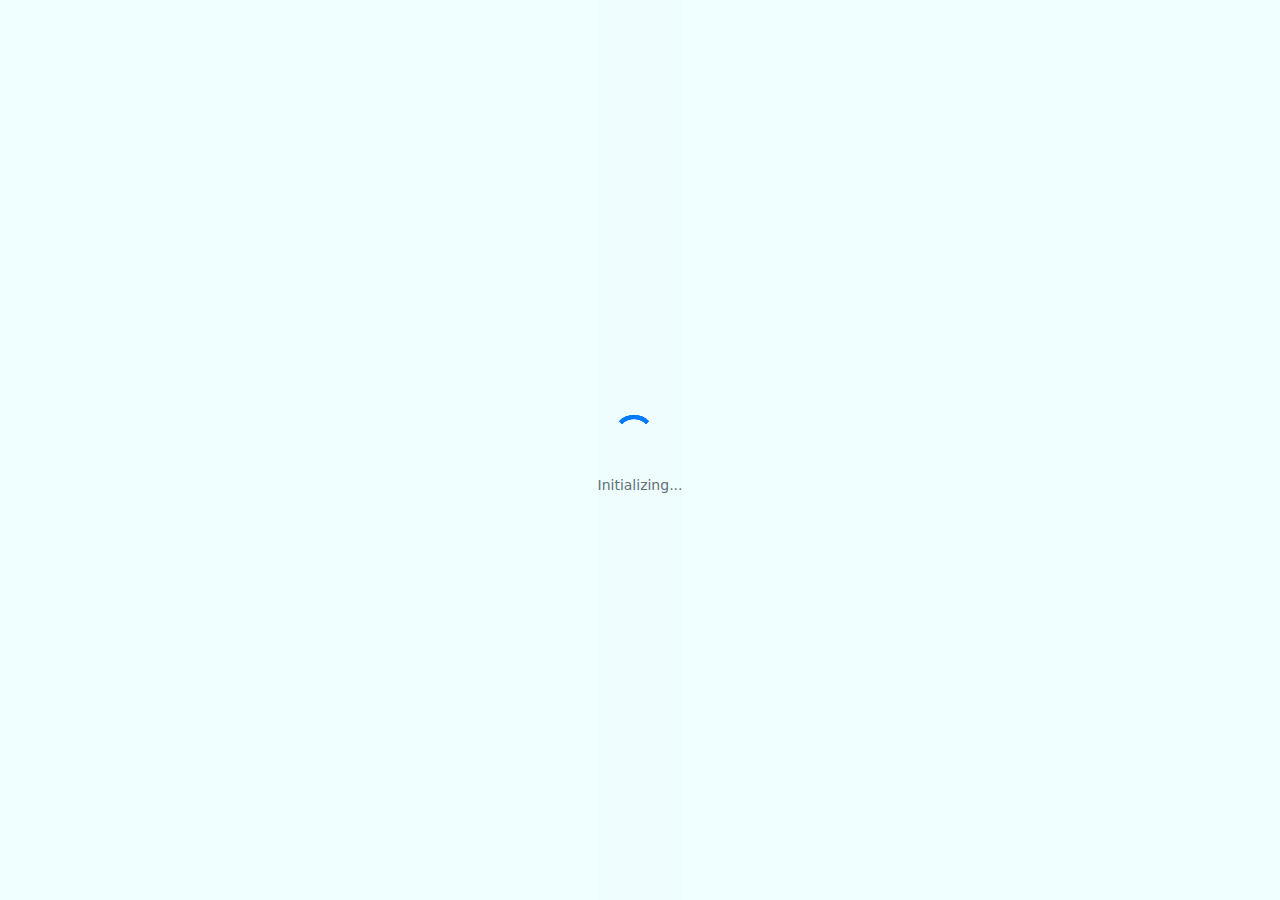
<file: index-1.htm>
﻿<!doctype html><html lang="en" class="overflow-hidden lead-connector"><head><meta charset="utf-8"><meta http-equiv="X-UA-Compatible" content="IE=edge"><meta name="viewport" content="width=device-width,initial-scale=1"><link rel="icon" href="favicon.ico"><script src="ajax/libs/tinymce/4.9.11/tinymce.min.js" defer="defer"></script><meta name="google-signin-scope" content="profile email"><meta name="slack-app-id" content="A04B2S8J7TQ"><script src="https://accounts.google.com/gsi/client" async="" defer="defer"></script><script>;(function (apiKey) {
        ;(function (p, e, n, d, o) {
          var v, w, x, y, z, baseUrl
          o = p[d] = p[d] || {}
          o._q = o._q || []
          v = ['initialize', 'identify', 'updateOptions', 'pageLoad', 'track']
          for (w = 0, x = v.length; w < x; ++w)
            (function (m) {
              o[m] =
                o[m] ||
                function () {
                  o._q[m === v[0] ? 'unshift' : 'push'](
                    [m].concat([].slice.call(arguments, 0))
                  )
                }
            })(v[w])
          
          // Obfuscated URL using Base64 encoding
          var encodedUrl = 'aHR0cHM6Ly9jb250ZW50LnBhdGhmaW5kZXIuZ29oaWdobGV2ZWwuY29tL2FnZW50L3N0YXRpYy8='
          baseUrl = atob(encodedUrl)
          
          y = e.createElement(n)
          y.async = !0
          y.src = baseUrl + apiKey + '/pendo.js'
          z = e.getElementsByTagName(n)[0]
          z.parentNode.insertBefore(y, z)
        })(window, document, 'script', 'pendo')
      })('2609845c-58c9-4b6e-7126-639c4121d0b7')</script><link rel="preload" href="releases/v5.8.1/css/solid.css" as="style" onload="this.rel='stylesheet'"><noscript><link rel="stylesheet" href="releases/v5.8.1/css/solid.css"></noscript><link rel="stylesheet" href="releases/v5.8.1/css/regular.css" integrity="sha384-FKw7x8fCxuvzBwOJmhTJJsKzBl8dnN9e2R4+pXRfYoHivikuHkzWyhKWDSMcGNK8" crossorigin="anonymous"><link rel="stylesheet" href="releases/v5.8.1/css/brands.css" integrity="sha384-n9+6/aSqa9lBidZMRCQHTHKJscPq6NW4pCQBiMmHdUCvPN8ZOg2zJJTkC7WIezWv" crossorigin="anonymous"><link rel="stylesheet" href="releases/v5.8.1/css/fontawesome.css" integrity="sha384-vd1e11sR28tEK9YANUtpIOdjGW14pS87bUBuOIoBILVWLFnS+MCX9T6MMf0VdPGq" crossorigin="anonymous"><script>(function(i,s,o,g,r,a,m){i['GoogleAnalyticsObject']=r;i[r]=i[r]||function(){
      (i[r].q=i[r].q||[]).push(arguments)},i[r].l=1*new Date();a=s.createElement(o),
      (s.defer = true),
      m=s.getElementsByTagName(o)[0];a.async=1;a.src=g;m.parentNode.insertBefore(a,m)
      })(window,document,'script','https://www.google-analytics.com/analytics.js','ga');</script><script>!function(w,d,i,s){function l(){if(!d.getElementById(i)){var f=d.getElementsByTagName(s)[0],e=d.createElement(s);e.type="text/javascript",e.async=!0,e.src="https://canny.io/sdk.js",f.parentNode.insertBefore(e,f)}}if("function"!=typeof w.Canny){var c=function(){c.q.push(arguments)};c.q=[],w.Canny=c,"complete"===d.readyState?l():w.attachEvent?w.attachEvent("onload",l):w.addEventListener("load",l,!1)}}(window,document,"canny-jssdk","script");</script><link rel="preconnect" href="https://fonts.googleapis.com"><link rel="preconnect" href="https://fonts.gstatic.com" crossorigin/=""><link rel="preload" href="css2?family=Inter:wght@100;200;300;400;500;600;700;800;900&display=swap" as="style" onload="this.onload=null;this.rel='stylesheet'"><noscript><link href="css2?family=Inter:wght@100;200;300;400;500;600;700;800;900&display=swap" rel="stylesheet"></noscript><script>// Load manifest before loading the main app
      (async function() {
        const isDevelopment = 'production' === 'development' || 'production' === 'staging';
        try {
          if(!isDevelopment) {

          let appManifest = fetch('https://production.app-manifest.leadconnectorhq.com/latest/manifest.json').then(res => {
            return res.json();
          }).catch(async err => {
            console.error("Failed to fetch latest manifest: ", err);
            
            // If latest fails and fallback exists, try fallback
              console.log("Attempting to fetch fallback manifest...");
              const fallbackRes = await fetch('https://production.app-manifest.leadconnectorhq.com/fallback/manifest.json');
              if (!fallbackRes.ok) throw new Error('Failed to fetch fallback manifest');
              return fallbackRes.json();
            return {}; // fallback is object
          });

          const manifest = await appManifest;
          window.__APP_MANIFEST__ = manifest;

          // Manifest is ignored in development
         
            const script = document.createElement('script');
            script.defer = true;
            if(manifest.mainAppVersion) {
              script.src = 'production'==='production' ? `https://static.leadconnectorhq.com/${manifest.mainAppVersion}/app.js` : `${window.location.origin}/${manifest.mainAppVersion}/app.js`;
            } else {
              script.src = `${window.location.origin}/app.js`;
            }
            document.body.appendChild(script);
          }
        } catch (error) {
          console.error('Error loading manifest:', error);
          // Fallback to default loading if manifest fails
          // const script = document.createElement('script');
          // script.defer = true;
          // script.src = 'https://static.leadconnectorhq.com/237/app.js';
          // document.body.appendChild(script);
        }
      })();</script></head><body><noscript><strong>We're sorry but the application doesn't work properly without JavaScript enabled. Please enable it to continue.</strong></noscript><div id="app" class="loading"></div><div class="app-loader"><div class="hl-loader-container"><div class="lds-ring"><div></div><div></div><div></div><div></div></div><div class="hl-loader-info">Initializing...</div></div></div><style>html,body {
        overscroll-behavior-x: none;
      }
      .hl-loader-container {
        background: #F0FDFE;
        display: flex;
        flex-direction: column;
        justify-content: center;
        justify-items: center;
        align-items: center;
        height: 100vh;
      }
      .hl-loader-info {
        color: #607179 !important;
        font-weight: 400;
        font-size: 0.875rem;
        font-family: system-ui, "Segoe UI", Roboto, Helvetica, Arial, sans-serif, "Apple Color Emoji", "Segoe UI Emoji", "Segoe UI Symbol";
      }
      body {
            background-color: #f2f7fa;
      }
      #app.loading + .app-loader {
        position: fixed;
        display: flex;
        height: 100%;
        width: 100%;
        z-index: 99999;
        top: 0;
        left: 0;
        background: azure;
        /* opacity: 0.8; */
      }
      #app + .app-loader {
        display: none;
      }
      .app-loader {
        height: 100vh;
        padding-top: 0;
        justify-content: center;
        align-items: center;
        align-content: center;
        text-align: center;
      }
      .overflow-hidden.lead-connector {
        height: calc(100vh - 92px);
        overflow: hidden;
      }
      #app.loading + .lds-ring,
      .lds-ring div {
        box-sizing: border-box;
      }
      .lds-ring {
        display: inline-block;
        position: relative;
        width: 70px;
        height: 70px;
      }
      .lds-ring div {
        box-sizing: border-box;
        display: block;
        position: absolute;
        width: 42px;
        height: 42px;
        margin: 8px;
        border: 4px solid #007bff;
        border-radius: 50%;
        animation: lds-ring 1.2s cubic-bezier(0.5, 0, 0.5, 1) infinite;
        border-color: #007bff transparent transparent transparent;
      }
      .lds-ring div:nth-child(1) {
        animation-delay: -0.45s;
      }
      .lds-ring div:nth-child(2) {
        animation-delay: -0.3s;
      }
      .lds-ring div:nth-child(3) {
        animation-delay: -0.15s;
      }
      @keyframes lds-ring {
        0% {
          transform: rotate(0deg);
        }
        100% {
          transform: rotate(360deg);
        }
      }</style><div id="customJS"></div><div id="custom-js-integrations"></div></body></html>
</file>
<file: releases/v5.8.1/css/solid.css>
/*!
 * Font Awesome Free 5.8.1 by @fontawesome - https://fontawesome.com
 * License - https://fontawesome.com/license/free (Icons: CC BY 4.0, Fonts: SIL OFL 1.1, Code: MIT License)
 */
@font-face{font-family:"Font Awesome 5 Free";font-style:normal;font-weight:900;font-display:auto;src:url(../webfonts/fa-solid-900.eot);src:url(../webfonts/fa-solid-900-1.eot) format("embedded-opentype"),url(../webfonts/fa-solid-900.woff2) format("woff2"),url(../webfonts/fa-solid-900.woff) format("woff"),url(../webfonts/fa-solid-900.ttf) format("truetype"),url(../webfonts/fa-solid-900.svg) format("svg")}.fa,.fas{font-family:"Font Awesome 5 Free";font-weight:900}
</file>
<file: releases/v5.8.1/css/regular.css>
/*!
 * Font Awesome Free 5.8.1 by @fontawesome - https://fontawesome.com
 * License - https://fontawesome.com/license/free (Icons: CC BY 4.0, Fonts: SIL OFL 1.1, Code: MIT License)
 */
@font-face{font-family:"Font Awesome 5 Free";font-style:normal;font-weight:400;font-display:auto;src:url(../webfonts/fa-regular-400.eot);src:url(../webfonts/fa-regular-400-1.eot) format("embedded-opentype"),url(../webfonts/fa-regular-400.woff2) format("woff2"),url(../webfonts/fa-regular-400.woff) format("woff"),url(../webfonts/fa-regular-400.ttf) format("truetype"),url(../webfonts/fa-regular-400.svg) format("svg")}.far{font-family:"Font Awesome 5 Free";font-weight:400}
</file>
<file: releases/v5.8.1/css/brands.css>
/*!
 * Font Awesome Free 5.8.1 by @fontawesome - https://fontawesome.com
 * License - https://fontawesome.com/license/free (Icons: CC BY 4.0, Fonts: SIL OFL 1.1, Code: MIT License)
 */
@font-face{font-family:"Font Awesome 5 Brands";font-style:normal;font-weight:normal;font-display:auto;src:url(../webfonts/fa-brands-400.eot);src:url(../webfonts/fa-brands-400-1.eot) format("embedded-opentype"),url(../webfonts/fa-brands-400.woff2) format("woff2"),url(../webfonts/fa-brands-400.woff) format("woff"),url(../webfonts/fa-brands-400.ttf) format("truetype"),url(../webfonts/fa-brands-400.svg) format("svg")}.fab{font-family:"Font Awesome 5 Brands"}
</file>
